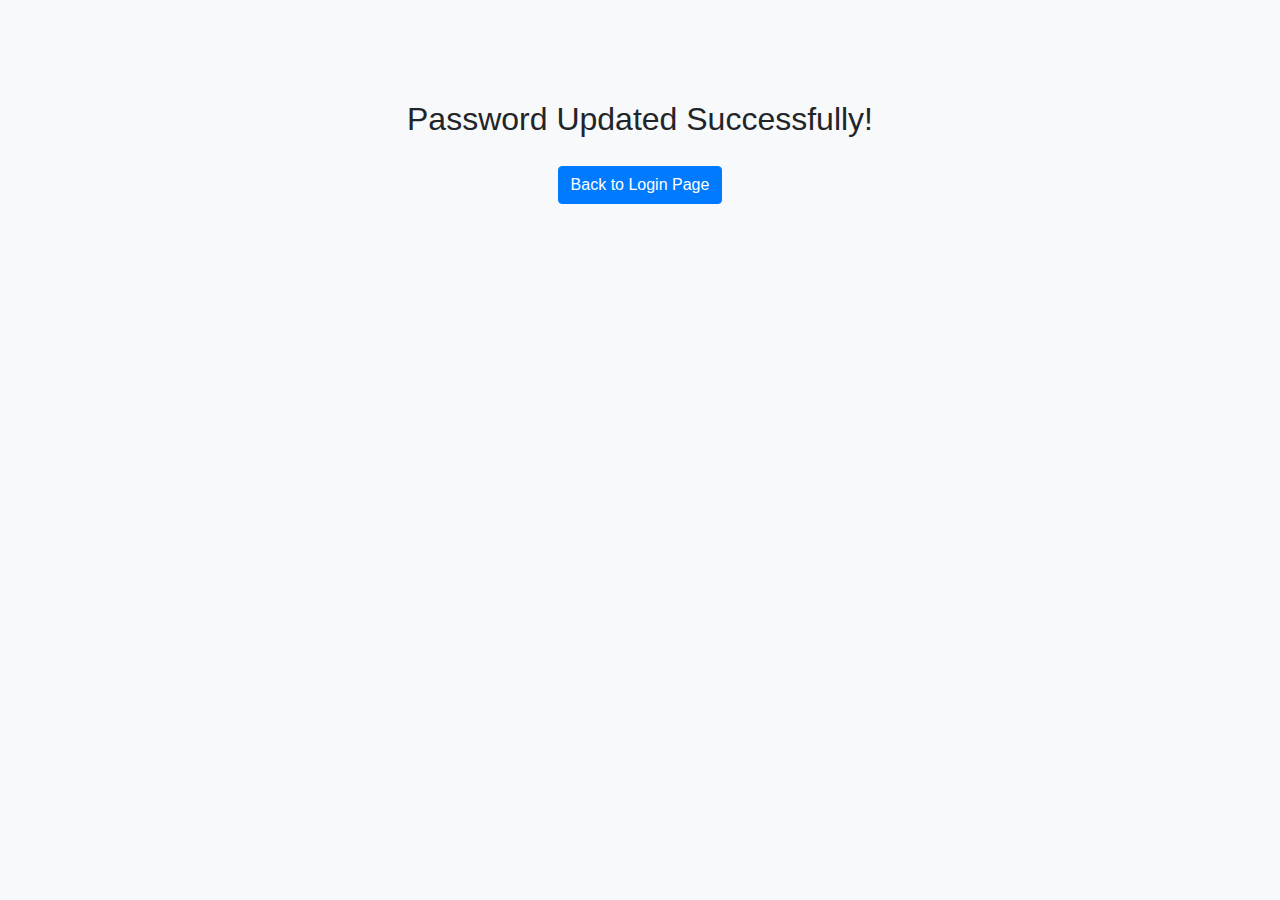
<file: success_update.html>
<!DOCTYPE html>
<html>
<head>
  <title>Password Updated</title>
  <link rel="stylesheet" href="https://maxcdn.bootstrapcdn.com/bootstrap/4.5.2/css/bootstrap.min.css">
  <style>
    body {
      background-color: #f8f9fa;
      text-align: center;
      padding-top: 100px;
    }
    .btn {
      margin-top: 20px;
    }
  </style>
</head>
<body>

  <h2>Password Updated Successfully!</h2>
  <a href="index.html" class="btn btn-primary">Back to Login Page</a>

</body>
</html>
</file>
